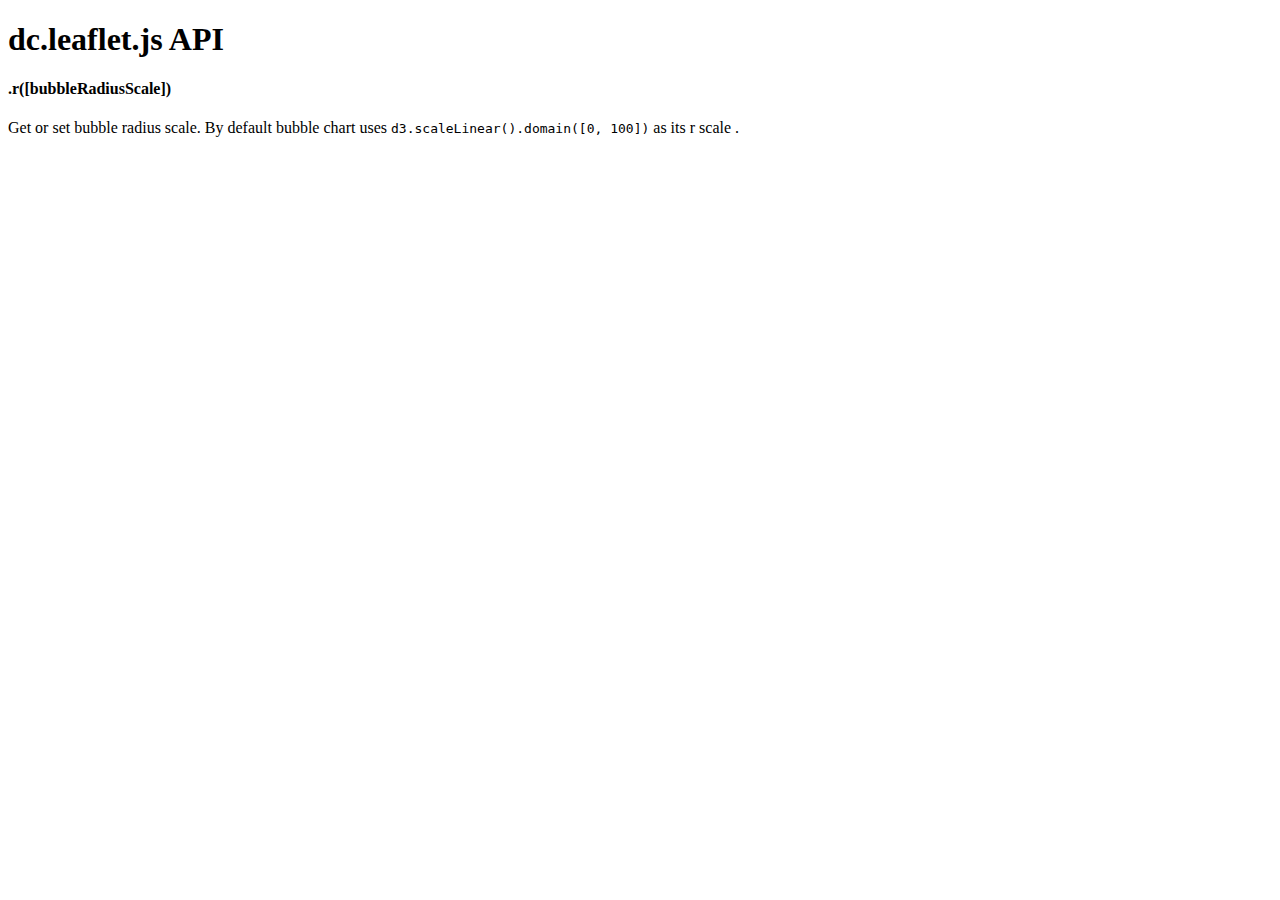
<file: docs/index.html>
<!DOCTYPE  html>
<html>
  <head>
    <meta charset="utf-8">
    
    <title>doc</title>
    <style>
      /*github.com style (c) Vasily Polovnyov <vast@whiteants.net>*/
      pre code {
        display: block; padding: 0.5em;
        color: #333;
        background: #f8f8ff
      }
      pre .comment,
      pre .template_comment,
      pre .diff .header,
      pre .javadoc {
        color: #998;
        font-style: italic
      }
      pre .keyword,
      pre .css .rule .keyword,
      pre .winutils,
      pre .javascript .title,
      pre .nginx .title,
      pre .subst,
      pre .request,
      pre .status {
        color: #333;
        font-weight: bold
      }
      pre .number,
      pre .hexcolor,
      pre .ruby .constant {
        color: #099;
      }
      pre .string,
      pre .tag .value,
      pre .phpdoc,
      pre .tex .formula {
        color: #d14
      }
      pre .title,
      pre .id {
        color: #900;
        font-weight: bold
      }
      pre .javascript .title,
      pre .lisp .title,
      pre .clojure .title,
      pre .subst {
        font-weight: normal
      }
      pre .class .title,
      pre .haskell .type,
      pre .vhdl .literal,
      pre .tex .command {
        color: #458;
        font-weight: bold
      }
      pre .tag,
      pre .tag .title,
      pre .rules .property,
      pre .django .tag .keyword {
        color: #000080;
        font-weight: normal
      }
      pre .attribute,
      pre .variable,
      pre .lisp .body {
        color: #008080
      }
      pre .regexp {
        color: #009926
      }
      pre .class {
        color: #458;
        font-weight: bold
      }
      pre .symbol,
      pre .ruby .symbol .string,
      pre .lisp .keyword,
      pre .tex .special,
      pre .prompt {
        color: #990073
      }
      pre .built_in,
      pre .lisp .title,
      pre .clojure .built_in {
        color: #0086b3
      }
      pre .preprocessor,
      pre .pi,
      pre .doctype,
      pre .shebang,
      pre .cdata {
        color: #999;
        font-weight: bold
      }
      pre .deletion {
        background: #fdd
      }
      pre .addition {
        background: #dfd
      }
      pre .diff .change {
        background: #0086b3
      }
      pre .chunk {
        color: #aaa
      }
    </style>
  </head>
  <body>  
    <h1 id="dc-leaflet-js-api">dc.leaflet.js API</h1>
<h4 id="-r-bubbleradiusscale-">.r([bubbleRadiusScale])</h4>
<p>Get or set bubble radius scale. By default bubble chart uses <code>d3.scaleLinear().domain([0, 100])</code> as its r scale .</p>

  </body>
</html>
</file>
